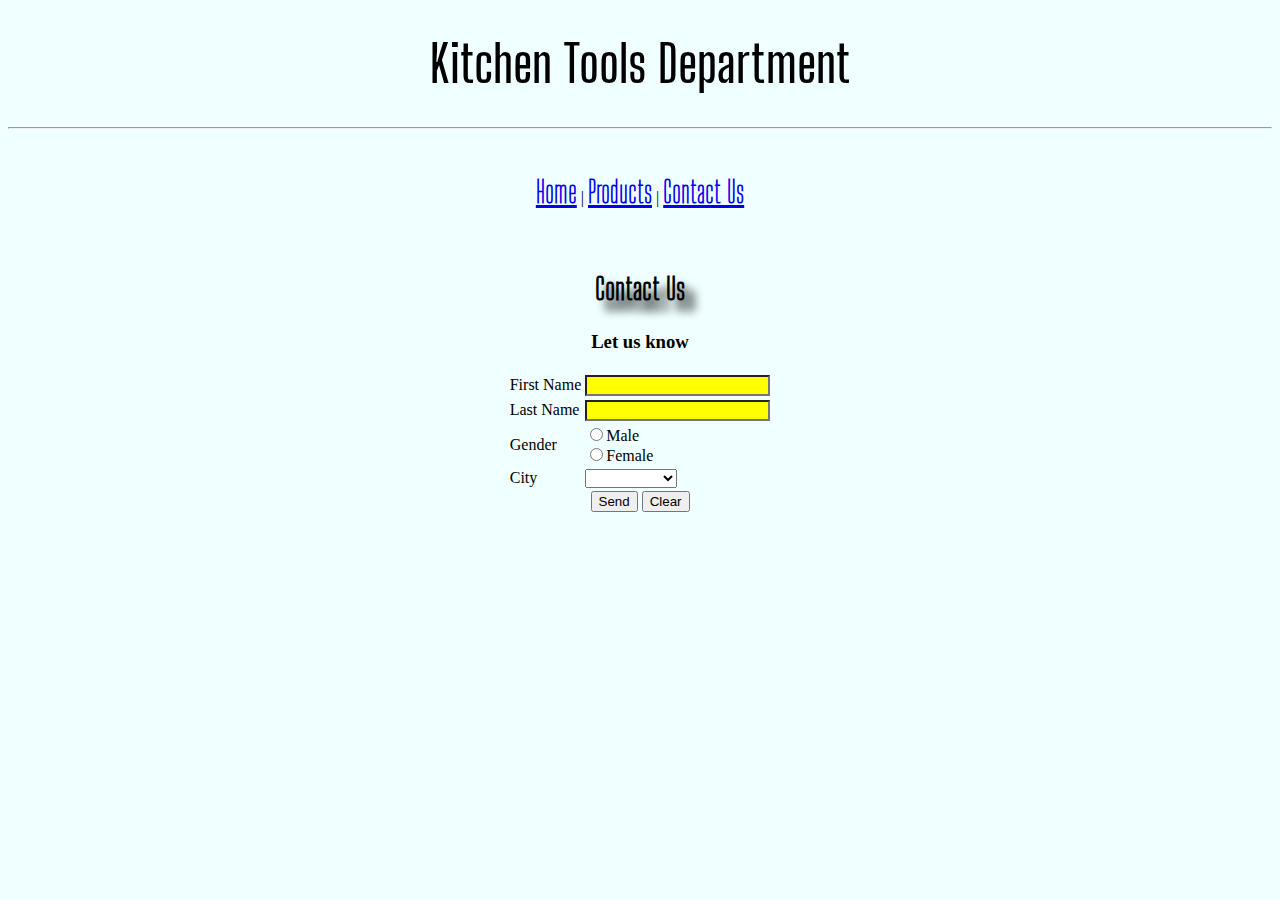
<file: contact-us.html>
<!DOCTYPE html>
<html lang="en">

<head>
    <meta charset="UTF-8">
    <meta name="viewport" content="width=device-width, initial-scale=1.0">
    <meta http-equiv="X-UA-Compatible" content="ie=edge">
    <title>KTP - Contact Us</title>
    <link rel="stylesheet" href="/styles.css">
</head>

<body bgcolor="lightblue">

    <center>
        <h1>Kitchen Tools Department</h1>
    </center>
    <hr>
    <br> <br>
    <center>
        <a href="/index.html">Home</a> |
        <a href="/products.html">Products</a> |
        <a href="/contact-us.html">Contact Us</a>
        <br><br><br>
        <h2>Contact Us</h2>
        <h3>Let us know</h3>
        <form action="/save.html" method="POST">
            <table border="0">
                <tr>
                    <td>First Name</td>
                    <td><input type="text" name="firstName"> </td>
                </tr>
                <tr>
                    <td>Last Name</td>
                    <td><input type="text" name="lastName"> </td>
                </tr>
                <tr>
                    <td>Gender</td>
                    <td><input type="radio" name="gender" value="male"><label for="male">Male</label>
                        <br> <input type="radio" name="gender" value="female"><label for="female">Female</label>
                    </td>
                </tr>
                <tr>
                    <td>
                        City
                    </td>
                    <td><select name="option">
                            <option value="Select City" selected></option>
                            <option value="TA">Tel Aviv</option> <!-- value attribute will be sent-->
                            <option value="HF">Haifa</option>
                            <option value="BS">Beer Sheva</option>


                        </select></td>
                </tr>

            </table>
            <button>Send</button>
            <input type="reset" value="Clear">
        </form>
    </center>
</body>

</html>
</file>
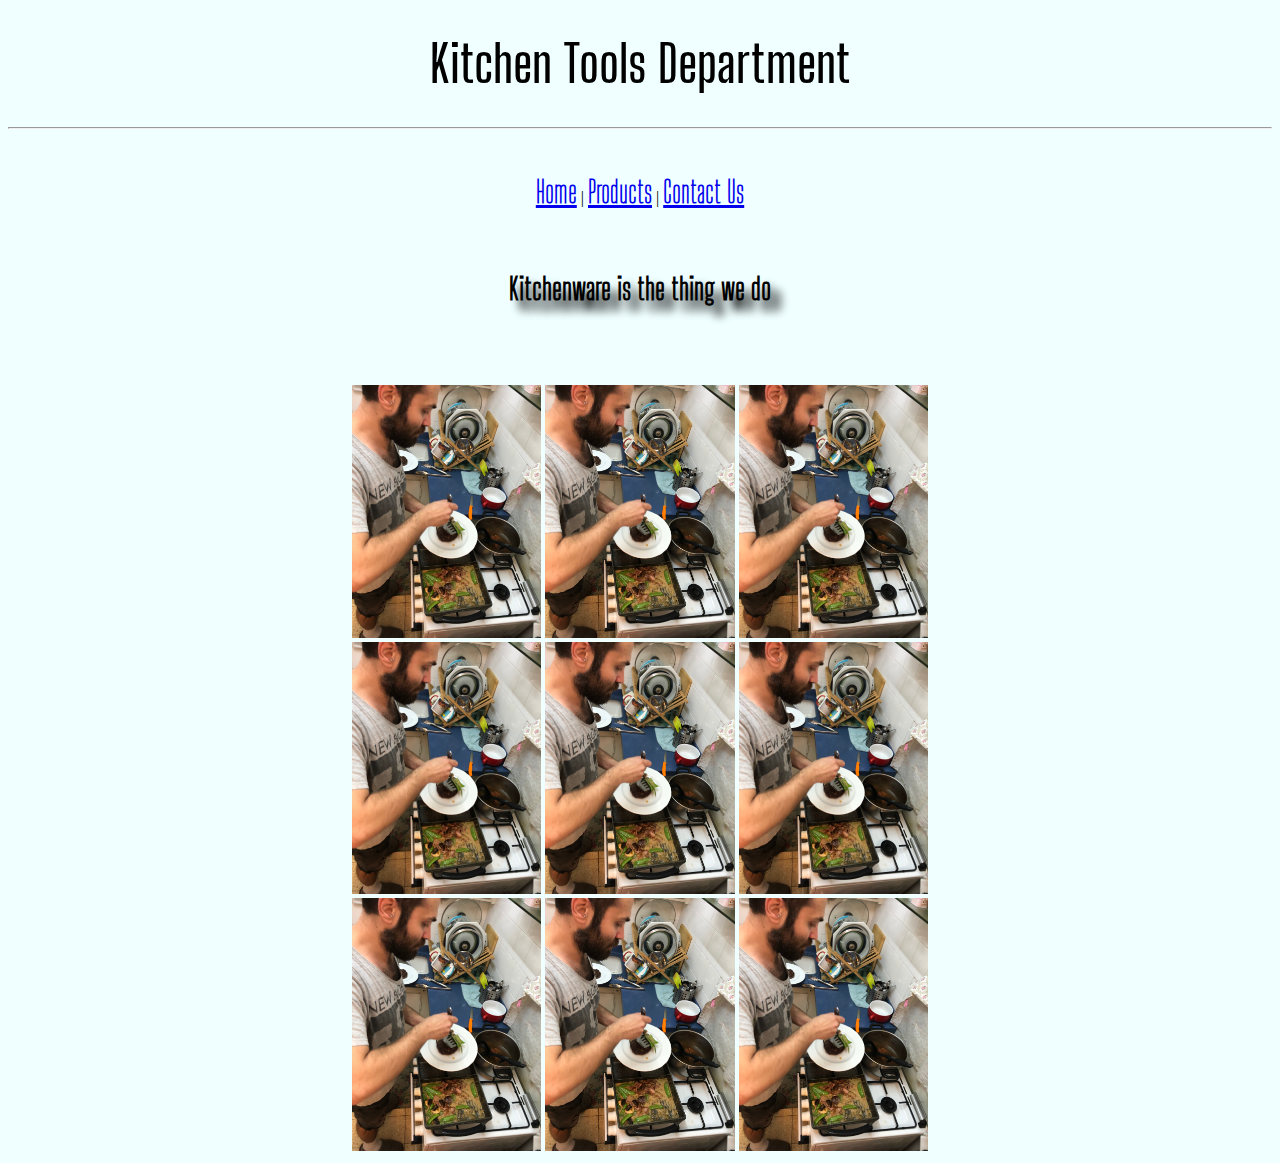
<file: products.html>
<!DOCTYPE html>
<html lang="en">

<head>
    <meta charset="UTF-8">
    <meta name="viewport" content="width=device-width, initial-scale=1.0">
    <meta http-equiv="X-UA-Compatible" content="ie=edge">
    <link rel="stylesheet" href="/styles.css" </head>
    <title>KTP - Products</title>
</head>

<body bgcolor="lightblue">

    <center>
        <h1>Kitchen Tools Department</h1>
    </center>
    <hr>
    <br> <br>
    <center>
        <a href="/index.html">Home</a> |
        <a href="/products.html">Products</a> |
        <a href="/contact-us.html">Contact Us</a>
        <br><br><br>
        <h2>Kitchenware is the thing we do</h2>
        <br><br><br>
        <div>
            <div>
                <div>
                    <img src="/assets/images/story.jpeg" width="15%">
                    <img src="/assets/images/story.jpeg" width="15%">
                    <img src="/assets/images/story.jpeg" width="15%">
                </div>
                <div>
                    <img src="/assets/images/story.jpeg" width="15%">
                    <img src="/assets/images/story.jpeg" width="15%">
                    <img src="/assets/images/story.jpeg" width="15%">
                </div>
                <div>
                    <img src="/assets/images/story.jpeg" width="15%">
                    <img src="/assets/images/story.jpeg" width="15%">
                    <img src="/assets/images/story.jpeg" width="15%">
                </div>

            </div>
    </center>
</body>

</html>
</file>
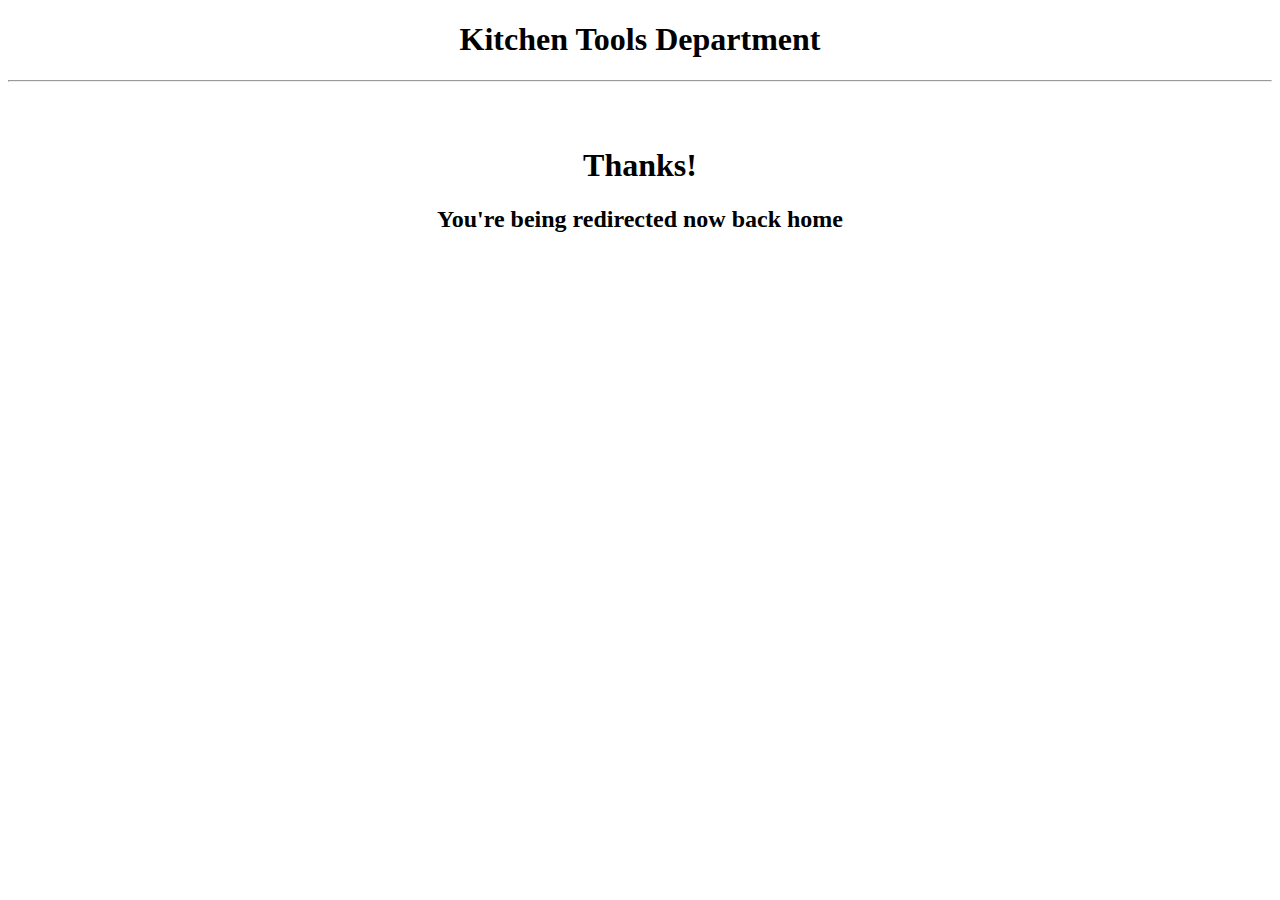
<file: save.html>
<!DOCTYPE html>
<html lang="en">

<head>
    <meta charset="UTF-8">
    <meta name="viewport" content="width=device-width, initial-scale=1.0">
    <meta http-equiv="X-UA-Compatible" content="ie=edge">
    <meta http-equiv="refresh" content="3;url=/index.html" />
    <title>Redirecting Home...</title>
</head>

<body>
    <center>
        <h1>Kitchen Tools Department</h1>
    </center>
    <hr>
    <br> <br>
    <center>
        <h1>Thanks!</h1>
        <h2>You're being redirected now back home</h2>
    </center>
</body>

</html>
</file>
<file: styles.css>
input[type="text"] {
    background-color: yellow;
}

body {
    background-color: azure;
}

@font-face {
    src: url("/assets/fonts/BigShouldersDisplay-SemiBold.ttf");
    font-family: header;
}

@font-face {
    src: url("/assets/fonts/BigShouldersDisplay-Light.ttf");
    font-family: h2;
}

@font-face {
    src: url("/assets/fonts/BigShouldersDisplay-Thin.ttf");
    font-family: p;
}

h1 {
    font-family: header;
    font-weight: bold;
    font-size: 50px;
}

h2 {
    text-shadow: 10px 10px 10px black;
    font-family: h2;
    font-size: 30px;
}

h2:hover {
    animation: anton_rotate 3s infinite linear;
}

p,
a {
    font-family: p;
    font-size: 30px;
}

a {
    font-weight: bold;
}

a:visited {
    color: brown;
}

a:active {
    color: darkgreen;
}

.main_pic {
    border: 1px;
    border-radius: 30px;
    /* box-shadow: 10px 10px 10px 30px lightcyan; */
    display: inline-block;
    margin: 50px;
}

.main_p {
    display: inline-block;
    align: middle;
    margin: 50px;
    position: relative;
}

.p_story {
    border: black solid;
    text-align: center;
}

@keyframes anton_rotate {
    from {
        transform: rotate(0deg);
    }
    to {
        transform: rotate(360deg);
    }
}
</file>
